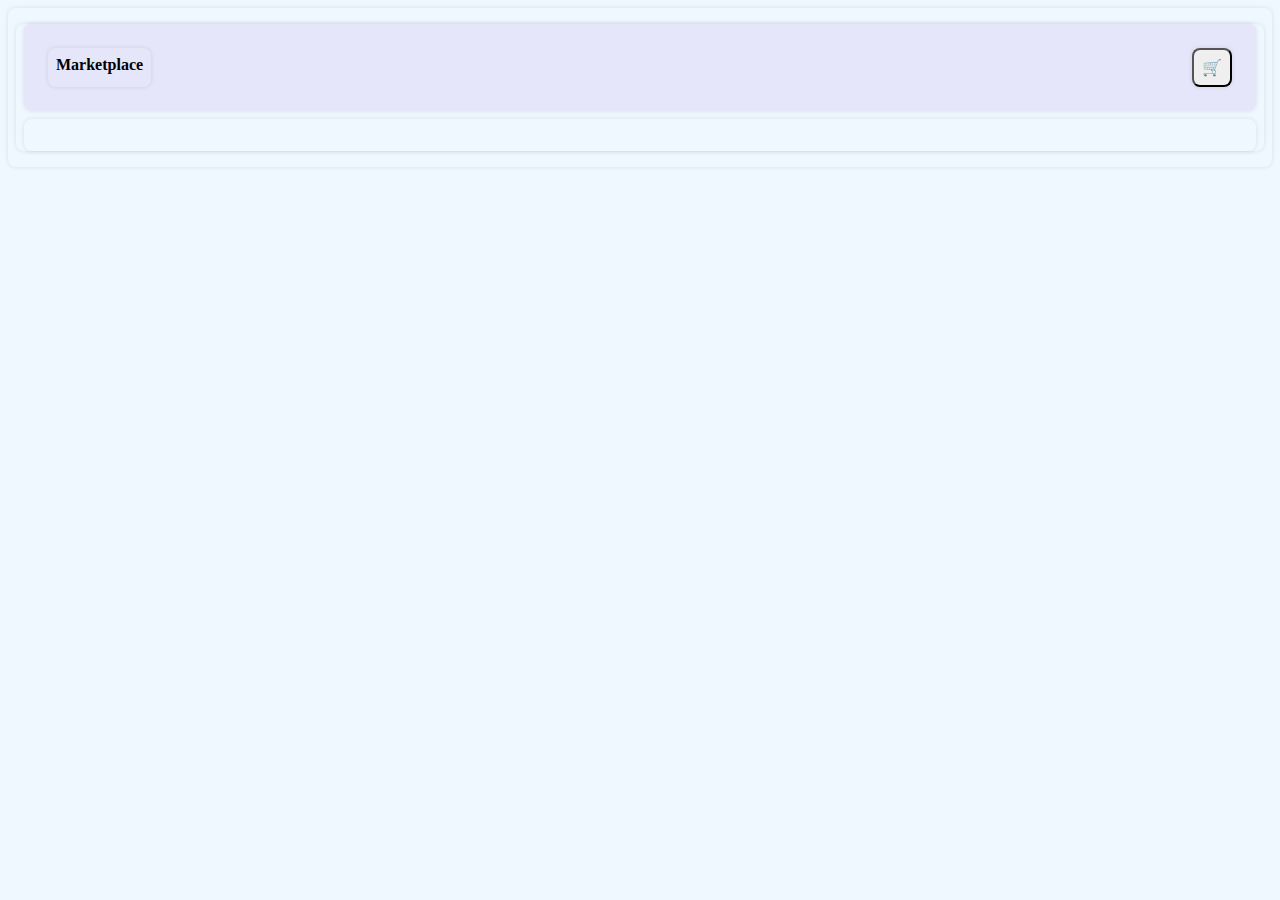
<file: index.html>
<!DOCTYPE html>
<html lang="en">
<head>
    <meta charset="UTF-8">
    <meta name="viewport" content="width=device-width, initial-scale=1.0">
    <title>Document</title>
    <link rel="stylesheet" href="style.css">
    <script src="script.js"></script>
</head>
<body>
    
    <header>
        <h2>Marketplace</h2>
        <button>🛒</button>
    </header>
    <main>
        
    </main>

</body>
</html>
</file>
<file: style.css>
body {
    font-family: 'Lobster', cursive;
    color: black;
    background-color: #f0f8ff;
    margin: 0;
    padding: 0;
    box-sizing: border-box;
}

* {
    border-radius: 0.5rem;
    padding: 0.5rem;
    margin: 0.5rem;
    box-shadow: 0 0 5px rgba(0, 0, 0, 0.1);
    font-size: 1rem;
}

header {
    background-color: #e6e6fa;
    display: flex;
    justify-content: space-between;
    padding: 1rem;
    border-radius: 0.5rem;
}

.product {
    background-color: #fffaf0;
    border-radius: 0.5rem;
    padding: 1rem;
    box-shadow: 0 2px 5px rgba(0, 0, 0, 0.1);
    display: flex;
    flex-direction: column;
    gap: 0.5rem;
    animation: spin 1s ease-in-out; 
}

main {
    display: grid;
    grid-template-columns: repeat(auto-fill, minmax(250px, 1fr));
    gap: 1rem;
    padding: 1rem;
}

@keyframes spin {
    0%{
        opacity: 0;
    }
    100%{
        opacity: 1;
    }
}
</file>
